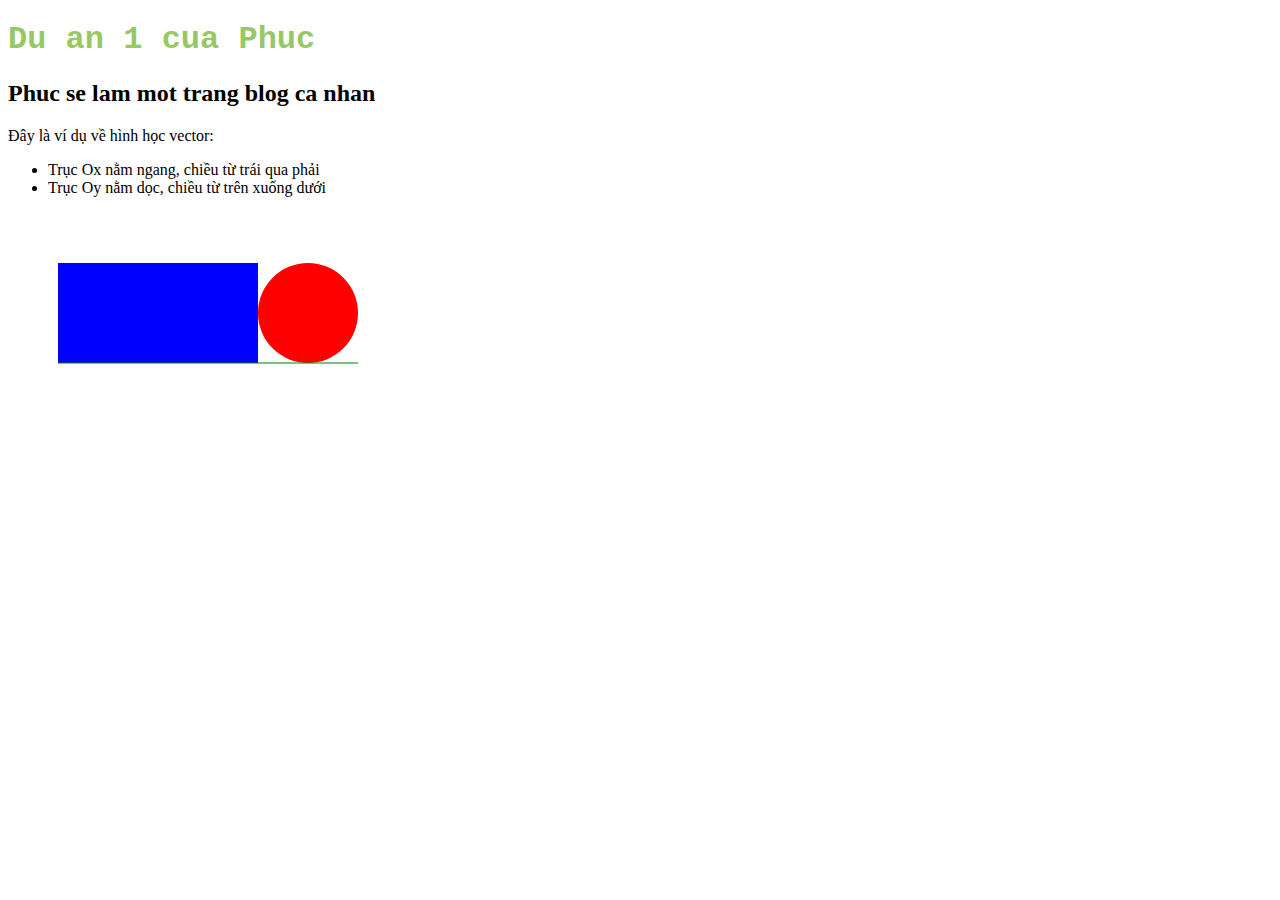
<file: index.html>
<!DOCTYPE html>
<html lang="vi">
  <head>
    <meta charset="UTF-8" />
    <meta name="viewport" content="width=device-width, initial-scale=1.0" />
    <title>Fist Pusc's project</title>
  </head>
  <body>
    <h1
      style="
        color: rgb(150, 200, 100);
        font-family: 'Courier New', Courier, monospace;
      "
    >
      Du an 1 cua Phuc
    </h1>
    <h2>Phuc se lam mot trang blog ca nhan</h2>
    Đây là ví dụ về hình học vector:
    <ul>
      <li>Trục Ox nằm ngang, chiều từ trái qua phải</li>
      <li>Trục Oy nằm dọc, chiều từ trên xuống dưới</li>
    </ul>
    <svg width="400" height="200">
      <rect x="50" y="50" width="200" height="100" fill="blue" />
      <circle cx="300" cy="100" r="50" fill="red" />
      <line x1="50" y1="150" x2="350" y2="150" stroke="green" />
    </svg>
  </body>
</html>
</file>
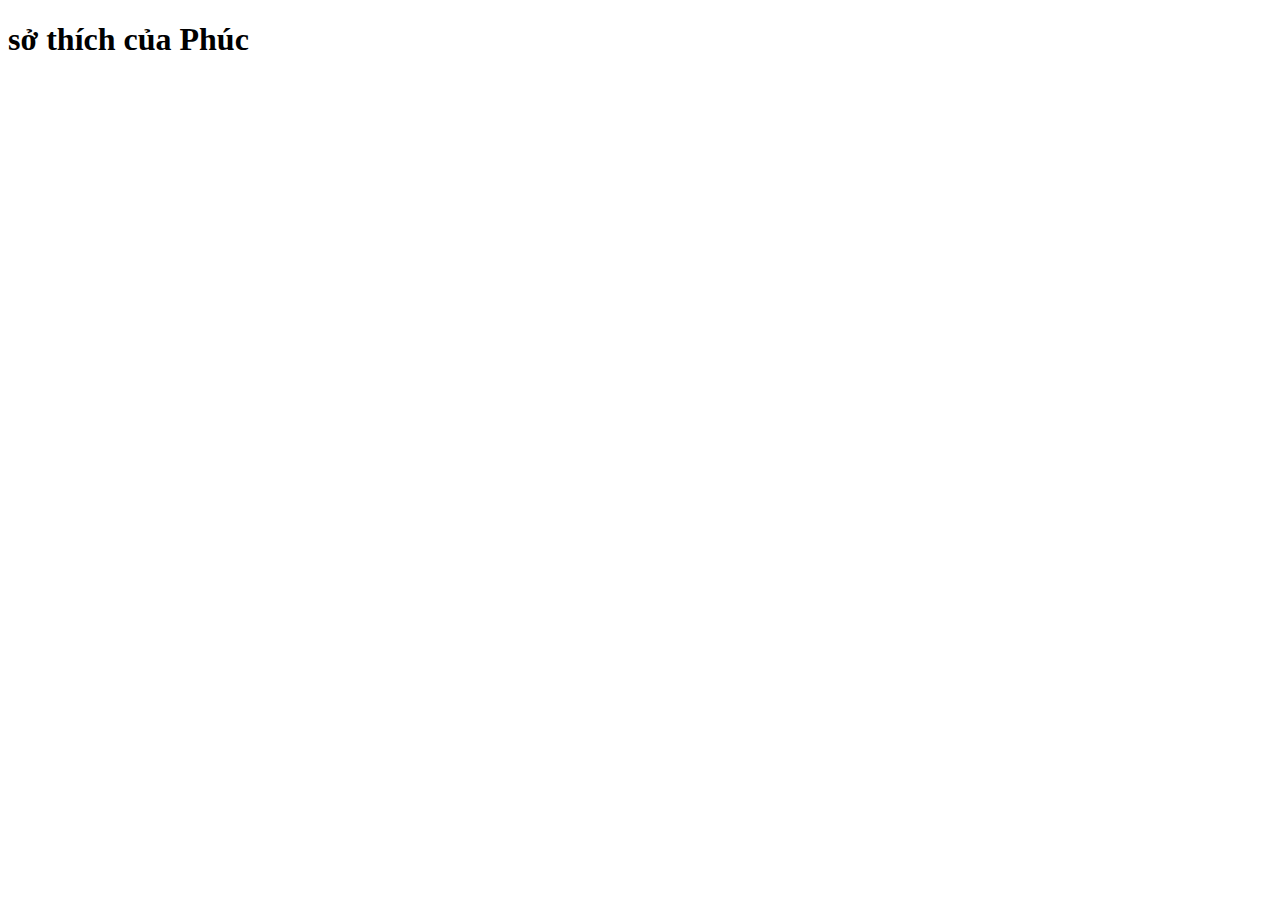
<file: Project_1/Habit.html>
<!DOCTYPE html>
<html lang="en">
  <head>
    <meta charset="UTF-8" />
    <meta name="viewport" content="width=device-width, initial-scale=1.0" />
    <title>Pusc's Habit</title>
  </head>
  <body>
    <h1>sở thích của Phúc</h1>
  </body>
</html>
</file>
